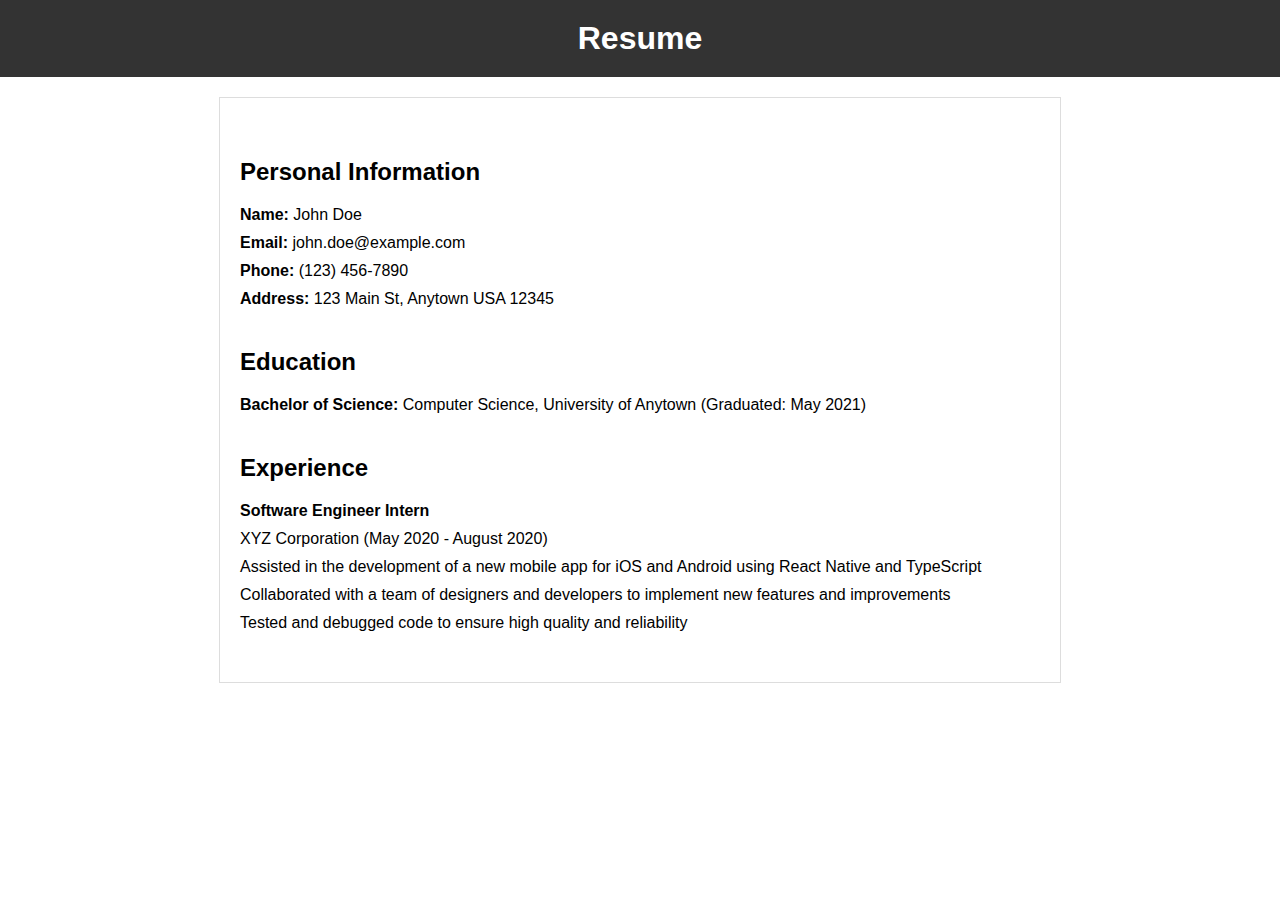
<file: index.html>
<!DOCTYPE html>
<link src ="index.css"
<html>
<head>
	<title>Resume</title>
	<style>
		body {
			font-family: Arial, sans-serif;
			margin: 0;
			padding: 0;
		}

		h1 {
			margin: 0;
			padding: 20px;
			background-color: #333;
			color: #fff;
			text-align: center;
		}

		.container {
			max-width: 800px;
			margin: 20px auto;
			padding: 20px;
			border: 1px solid #ddd;
		}

		.section {
			margin: 30px 0;
		}

		.section h2 {
			margin: 0;
			padding: 10px 0;
			font-size: 24px;
			font-weight: bold;
		}

		.section ul {
			list-style: none;
			margin: 0;
			padding: 0;
		}

		.section li {
			margin: 10px 0;
		}

		.section li:last-child {
			margin-bottom: 0;
		}

		.section p {
			margin: 10px 0;
		}
	</style>
</head>
<body>
	<h1>Resume</h1>
	<div class="container">
		<div class="section">
			<h2>Personal Information</h2>
			<ul>
				<li><strong>Name:</strong> John Doe</li>
				<li><strong>Email:</strong> john.doe@example.com</li>
				<li><strong>Phone:</strong> (123) 456-7890</li>
				<li><strong>Address:</strong> 123 Main St, Anytown USA 12345</li>
			</ul>
		</div>

		<div class="section">
			<h2>Education</h2>
			<ul>
				<li><strong>Bachelor of Science:</strong> Computer Science, University of Anytown (Graduated: May 2021)</li>
			</ul>
		</div>

		<div class="section">
			<h2>Experience</h2>
			<ul>
				<li>
					<strong>Software Engineer Intern</strong>
					<p>XYZ Corporation (May 2020 - August 2020)</p>
					<ul>
						<li>Assisted in the development of a new mobile app for iOS and Android using React Native and TypeScript</li>
						<li>Collaborated with a team of designers and developers to implement new features and improvements</li>
						<li>Tested and debugged code to ensure high quality and reliability</li>
					</ul>
				</li>
			</ul>
		</div>
	</div>
</body>
</html>
</file>
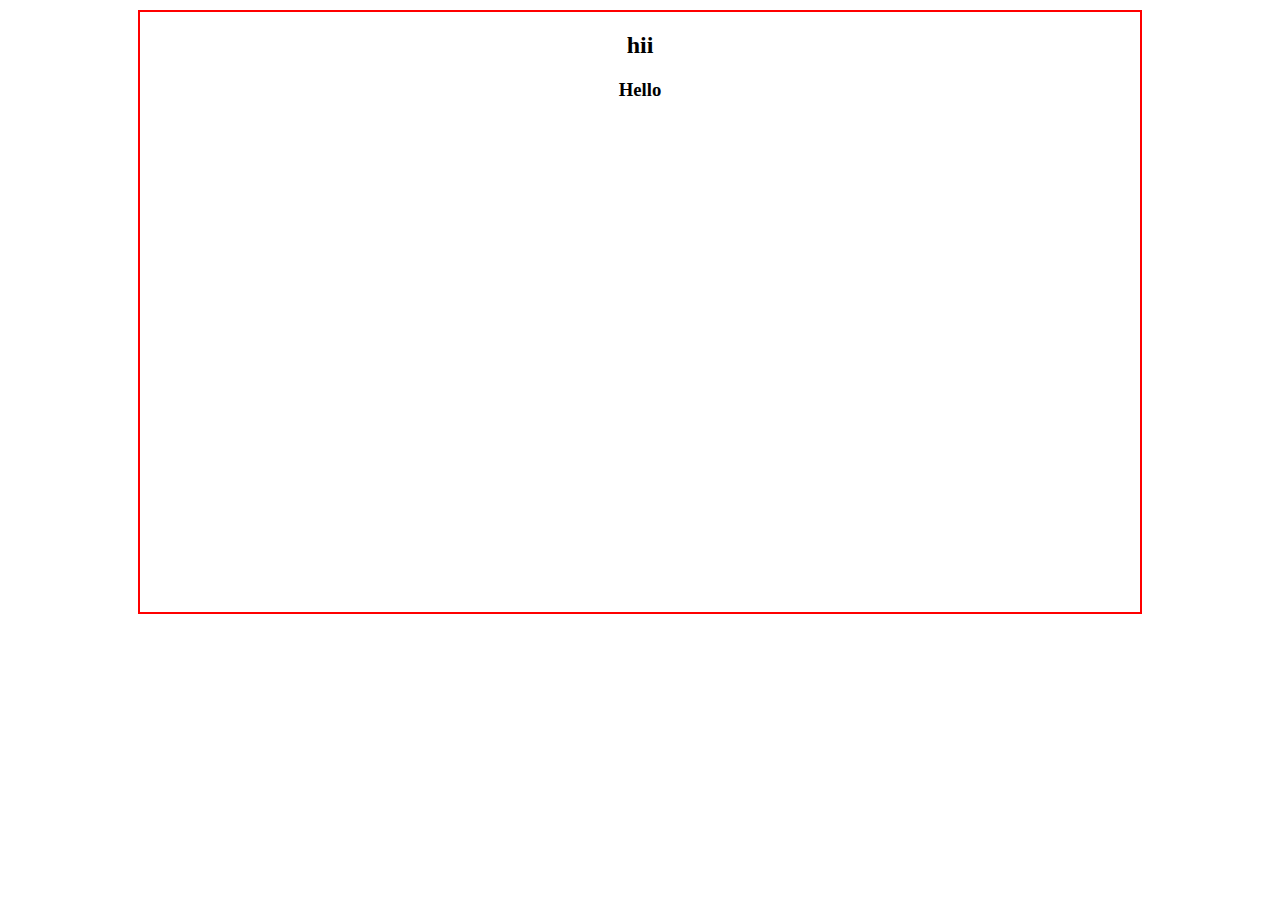
<file: project2/index.html>
<!doctype html>
<html lang="en">
  <head>
    <!-- Required meta tags -->
    <meta charset="utf-8">
    <meta name="viewport" content="width=device-width, initial-scale=1">

    <!-- Bootstrap CSS -->
    <link href="https://cdn.jsdelivr.net/npm/bootstrap@5.0.2/dist/css/bootstrap.min.css" rel="stylesheet" integrity="sha384-EVSTQN3/azprG1Anm3QDgpJLIm9Nao0Yz1ztcQTwFspd3yD65VohhpuuCOmLASjC" crossorigin="anonymous">
<link rel ="stylesheet" href="inde.css">
    <title>Hello, world!</title>
  </head>
  
    <center>
    <div class="containers">
        <!-- Content here -->
        <div class="containers1">
            <!-- Content here -->
            <section class="contianer">
                <div class="left-half">
                    <h2>hii</h2>
                </div>

                <div class="right-half">
                    <h3>Hello</h3>
                </div>
            </section>
      </div>
      </div>
    </center>
    

    <!-- Optional JavaScript; choose one of the two! -->

    <!-- Option 1: Bootstrap Bundle with Popper -->
    <script src="https://cdn.jsdelivr.net/npm/bootstrap@5.0.2/dist/js/bootstrap.bundle.min.js" integrity="sha384-MrcW6ZMFYlzcLA8Nl+NtUVF0sA7MsXsP1UyJoMp4YLEuNSfAP+JcXn/tWtIaxVXM" crossorigin="anonymous"></script>

    <!-- Option 2: Separate Popper and Bootstrap JS -->
    <!--
    <script src="https://cdn.jsdelivr.net/npm/@popperjs/core@2.9.2/dist/umd/popper.min.js" integrity="sha384-IQsoLXl5PILFhosVNubq5LC7Qb9DXgDA9i+tQ8Zj3iwWAwPtgFTxbJ8NT4GN1R8p" crossorigin="anonymous"></script>
    <script src="https://cdn.jsdelivr.net/npm/bootstrap@5.0.2/dist/js/bootstrap.min.js" integrity="sha384-cVKIPhGWiC2Al4u+LWgxfKTRIcfu0JTxR+EQDz/bgldoEyl4H0zUF0QKbrJ0EcQF" crossorigin="anonymous"></script>
    -->
  </body>
</html>
</file>
<file: project2/inde.css>
.colle{

}
.containers{
    border :2px solid red ;
    width :1000px;
    height: 600px;
    margin: 10px;
}
.contianers.contianers1{
border: 2px soild black;
width: 800px;
height: 400px;
}
.navigation-bar {
    width: 100%;
    height: 40px;
    background-color:#8dc43f;
    border-radius: 0px;
    font-family: sans-serif;
    font: bold;
    text-align: center;
    padding: 0px;
    margin: 0px;
  }
  a:hover {
    font-weight: 1000;
    
  }
  .navigation-bar > a {
    display: inline-block;
    vertical-align: top;
    margin-right: 20px;
    height: 80px;
    line-height: 40px;
    color: white;
  }
</file>
